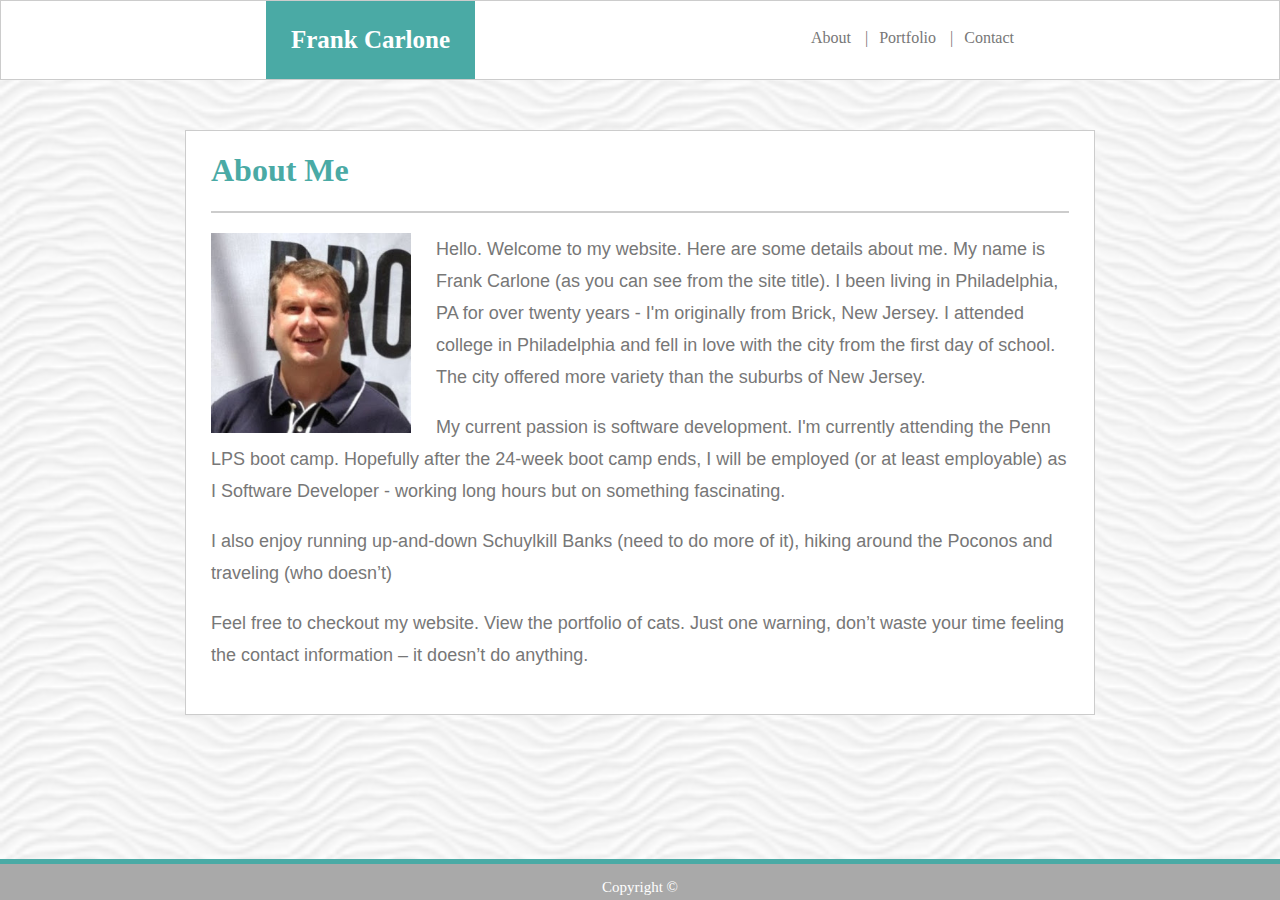
<file: index.html>
<!DOCTYPE html>
<html lang="en">

<head>
  <meta charset="UTF-8">
  <meta name="viewport" content="width=device-width, initial-scale=1.0">
  <link rel="stylesheet" type="text/css" href="./css/style.css">
  <title>Basic Portfolio</title>
</head>

<body>

  <header class="nav-wrapper">
    <div class="nav-bar">
      <div class="nav-title">
        <p>Frank Carlone</p>
      </div>
      <div class="nav-menu">
        <ul>
          <li><a href="./index.html">About</a></li>
          <li><a href="portfolio.html">Portfolio</a></li>
          <li><a href="./contact.html">Contact</a></li>
        </ul>
      </div>
    </div>
  </header>

  <div class="content">

    <section class="about-wrapper">
      <div class="about-border">
        <h1 class="about-title">About Me</h1>
        <hr>
        <img class="bio-image" src="./images/fcarlone-pic.jpg" alt="Frank Carlone" height="200" width="200">
        <p>
          Hello. Welcome to my website. Here are some details about me. My name is Frank Carlone (as you can see from
          the site title). I been living in Philadelphia, PA for over twenty years - I'm originally from Brick, New
          Jersey. I attended college in Philadelphia and fell in love with the city from the first day of school. The
          city offered more variety than the suburbs of New Jersey.
        </p>
        <p>
          My current passion is software development. I'm currently attending the Penn LPS boot camp. Hopefully after
          the 24-week boot camp ends, I will be employed (or at least employable) as I Software Developer - working long
          hours but on something fascinating.
        </p>
        <p>
          I also enjoy running up-and-down Schuylkill Banks (need to do more of it), hiking around the Poconos and
          traveling (who doesn’t)
        </p>
        <p>
          Feel free to checkout my website. View the portfolio of cats. Just one warning, don’t waste your time feeling
          the contact information – it doesn’t do anything.
        </p>
      </div>
    </section>
  </div>
  <footer>
    <p>Copyright &copy;</p>
  </footer>
</body>

</html>
</file>
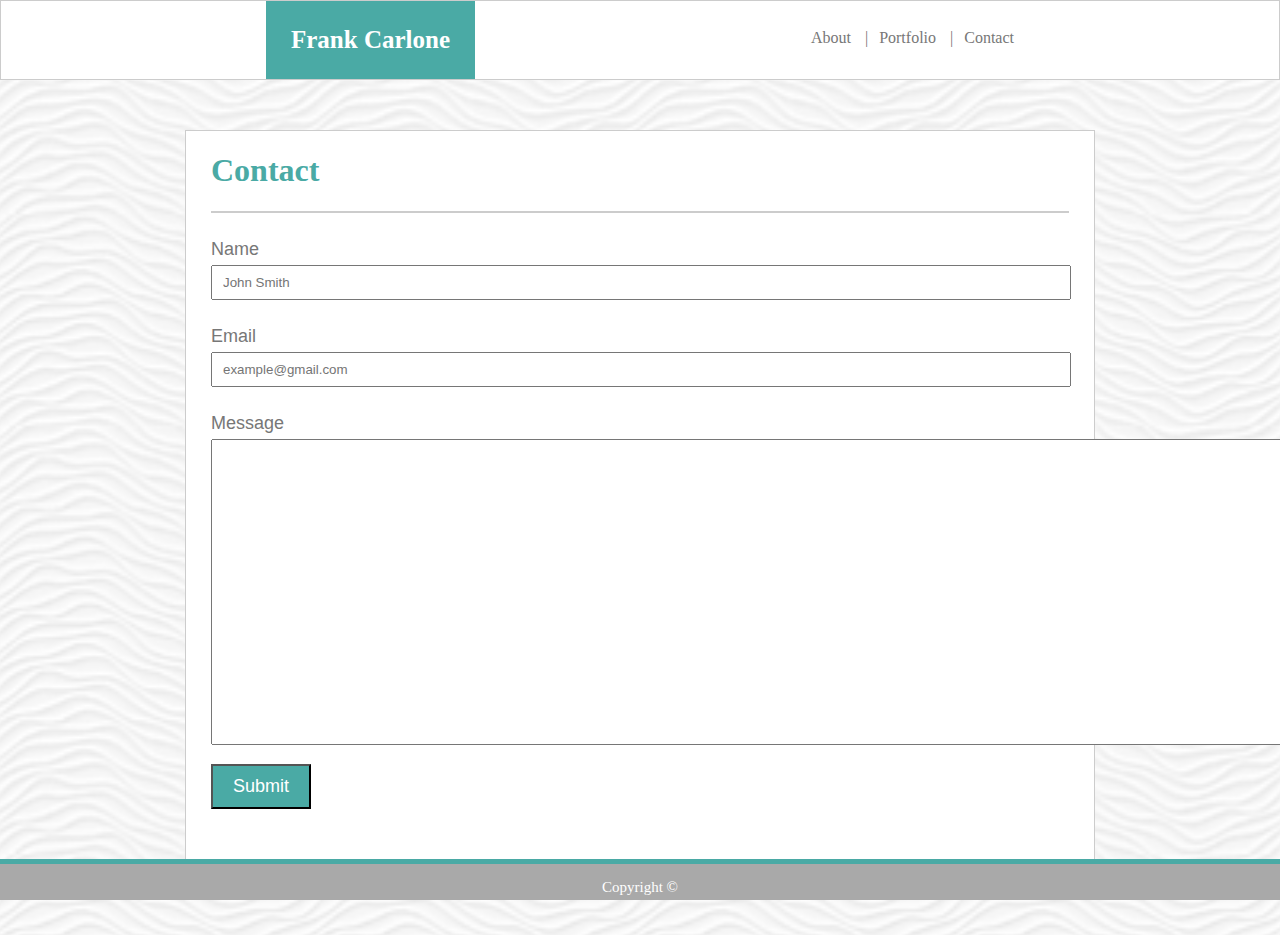
<file: contact.html>
<!DOCTYPE html>
<html lang="en">

<head>
  <meta charset="UTF-8">
  <meta name="viewport" content="width=device-width, initial-scale=1.0">
  <link rel="stylesheet" type="text/css" href="./css/style.css">
  <title>Basic Portfolio</title>
</head>

<body>
  <header class="nav-wrapper">
    <div class="nav-bar">
      <div class="nav-title">
        <p>Frank Carlone</p>
      </div>
      <div class="nav-menu">
        <ul>
          <li><a href="./index.html">About</a></li>
          <li><a href="portfolio.html">Portfolio</a></li>
          <li><a href="./contact.html">Contact</a></li>
        </ul>
      </div>
    </div>
  </header>

  <section class="contact-wrapper">
    <div class="contact-border">
      <h1 class="contact-title">Contact</h1>
      <hr>
      <div class="contact-form">
        <form method="get" class="form">
          <div class="form-field">
            <label for="name">Name</label>
            <input type="text" name="name" id="name" placeholder="John Smith" required />
          </div>
          <div class="form-field">
            <label for="email">Email</label>
            <input type="email" name="email" id="email" placeholder="example@gmail.com" required />
          </div>
          <div class="form-field">
            <label for="message">Message</label>
            <textarea rows="20" cols="140" name="message" id="message"></textarea>
          </div>
          <div>
            <input type="submit" class="form-button" value="Submit">
          </div>
        </form>
      </div>
    </div>
  </section>
  <footer>
    <p>Copyright &copy;</p>
  </footer>
</body>

</html>
</file>
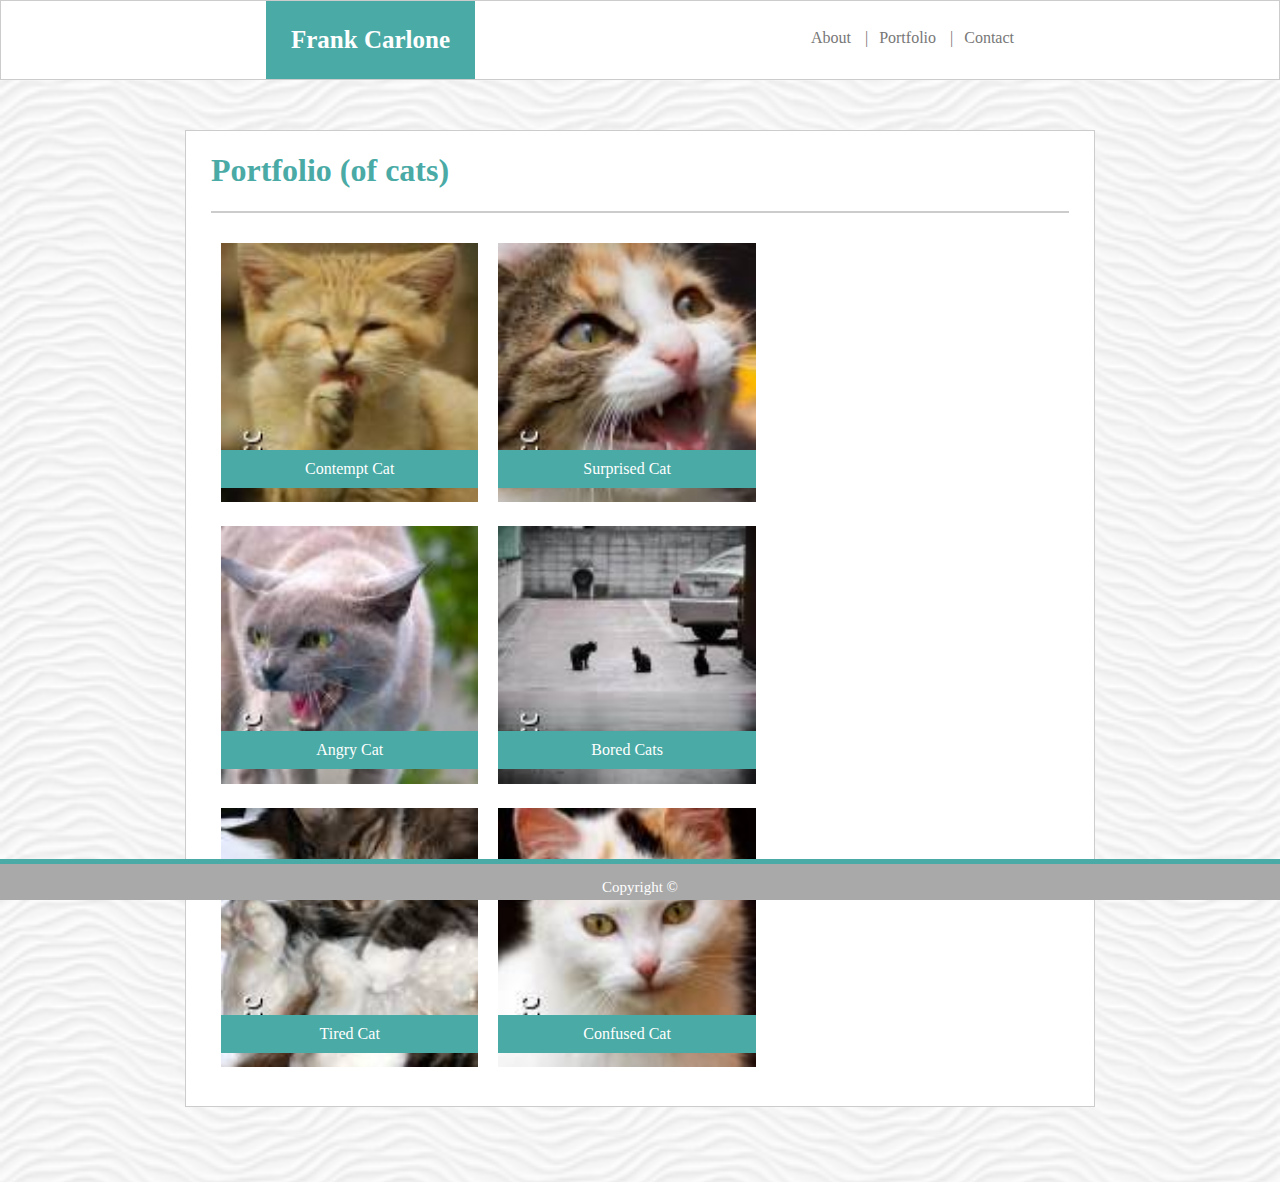
<file: portfolio.html>
<!DOCTYPE html>
<html lang="en">

<head>
  <meta charset="UTF-8">
  <meta name="viewport" content="width=device-width, initial-scale=1.0">
  <link rel="stylesheet" type="text/css" href="./css/style.css">
  <title>Basic Portfolio</title>
</head>

<body>
  <header class="nav-wrapper">
    <div class="nav-bar">
      <div class="nav-title">
        <p>Frank Carlone</p>
      </div>
      <div class="nav-menu">
        <ul>
          <li><a href="./index.html">About</a></li>
          <li><a href="portfolio.html">Portfolio</a></li>
          <li><a href="./contact.html">Contact</a></li>
        </ul>
      </div>
    </div>
  </header>

  <section class="portfolio-wrapper">
    <div class="portfolio-border">
      <h1 class="portfolio-title">Portfolio (of cats)</h1>
      <hr>

      <!-- create side-by-side images with the CSS float property -->
      <div class="portfolio-images">

        <div class="portfolio-row">
          <div class="portfolio-column">
            <img src="images/cat-cleaning.jpeg" alt="cleaning cat" />
            <p class="portfolio-image-text">Contempt Cat</p>
          </div>
          <div class="portfolio-column">
            <img src="images/cat-attention.jpeg" alt="attention cat" />
            <p class="portfolio-image-text">Surprised Cat</p>
          </div>
        </div>

        <div class="portfolio-row">
          <div class="portfolio-column">
            <img src="images/cat-angry.jpeg" alt="angry cat" />
            <p class="portfolio-image-text">Angry Cat</p>
          </div>
          <div class="portfolio-column">
            <img src="images/cat-group.jpeg" alt="group cat" />
            <p class="portfolio-image-text">Bored Cats</p>
          </div>
        </div>

        <div class="portfolio-row">
          <div class="portfolio-column">
            <img src="images/cat-tired.jpeg" alt="tired cat" />
            <p class="portfolio-image-text">Tired Cat</p>
          </div>
          <div class="portfolio-column">
            <img src="images/cat-confused.jpeg" alt="confused cat" />
            <p class="portfolio-image-text">Confused Cat</p>
          </div>
        </div>
      </div>

    </div>
  </section>
  <footer>
    <p>Copyright &copy;</p>
  </footer>
</body>

</html>
</file>
<file: css/style.css>
* {
  box-sizing: border-box;
}

body {
  margin: 0;
  background: url("../images/white-waves.png");
  background-size: cover;
}

.nav-bar {
  display: flex;
  background: #ffffff;
  font-family: 'Georgia', Times, Times New Roman, serif;
  margin: 0;
  border: solid #cccccc 1px;
  position: relative;
}

.nav-title {
  background: #4aaaa5;
  margin-left: 265px;
  color: white;
  padding-left: 25px;
  padding-right: 25px;
  font-size: 25px;
  font-weight: bold;
}

.nav-menu {
  margin: 0;
  position: absolute;
  top: 0;
  right: 0;
  color: #777777;
  vertical-align: baseline;
  height: 78px;
  padding-top: 12px;
}

a {
  text-decoration: none;
  color: inherit;
}

a:hover {
  color: #4aaaa5;
}

ul {
  list-style-type: none;
  margin-right: 265px;
}

li {
  display: inline;
  padding: 0 0 0 10px;
  /* display: inline-block;
  vertical-align: middle; */
}

li:not(:first-child):before {
  content: "|";
  padding-right: 11px;
}

.about-wrapper,
.contact-wrapper,
.portfolio-wrapper {
  font-family: 'Arial', 'Helvetica Neue', Helvetica, sans-serif;
}

.about-title,
.contact-title,
.portfolio-title {
  font-family: 'Georgia', Times, Times New Roman, serif;
  color: #4aaaa5;
}

hr {
  border: solid #cccccc 1px;
  margin-bottom: 20px;
}

.bio-image {
  float: left;
  margin-right: 25px;
}

.about-border,
.contact-border,
.portfolio-border {
  border: solid #cccccc 1px;
  margin: 50px 150px 75px 150px;
  background: white;
  padding-left: 25px;
  padding-right: 25px;
  padding-bottom: 25px;
  width: 910px;
  display: block;
  margin-left: auto;
  margin-right: auto;
}

.about-wrapper p,
.form-field label {
  color: #777777;
  font-size: 18px;
  line-height: 32px;
}

label {
  display: block;
}

.form-field input {
  width: 860px;
  height: 35px;
  margin-bottom: 20px;
  padding-left: 10px;
}

.form-button {
  background: #4aaaa5;
  color: white;
  font-family: 'Arial', 'Helvetica Neue', Helvetica, sans-serif;
  font-size: 18px;
  padding: 10px 20px;
  margin: 15px 0 25px 0;
}

.form-button:hover {
  color: #4aaaa5;
  background: #cccccc;
  cursor: pointer;
}

.portfolio-column {
  position: relative;
  float: left;
  width: 30%;
  margin: 10px;
}

.portfolio-column img {
  width: 100%;
}

.portfolio-row::after {
  content: "";
  clear: both;
  display: table;
}

.portfolio-image-text {
  position: absolute;
  bottom: 1%;
  text-align: center;
  width: 100%;
  font-family: 'Georgia', Times, Times New Roman, serif;
  background: #4aaaa5;
  color: white;
  padding-top: 10px;
  padding-bottom: 10px;
}

img:hover {
  cursor: pointer;
}

.portfolio-image-text:hover {
  background: white;
  color: #4aaaa5;
}

footer {
  position: fixed;
  bottom: 0;
  width: 100%;
  border-top: solid #4aaaa5 5px;
  background: darkgrey;
  margin: 0;
  color: white;
  text-align: center;
}

footer p {
  font-size: 15px;
  margin-bottom: 4px;
}
</file>
